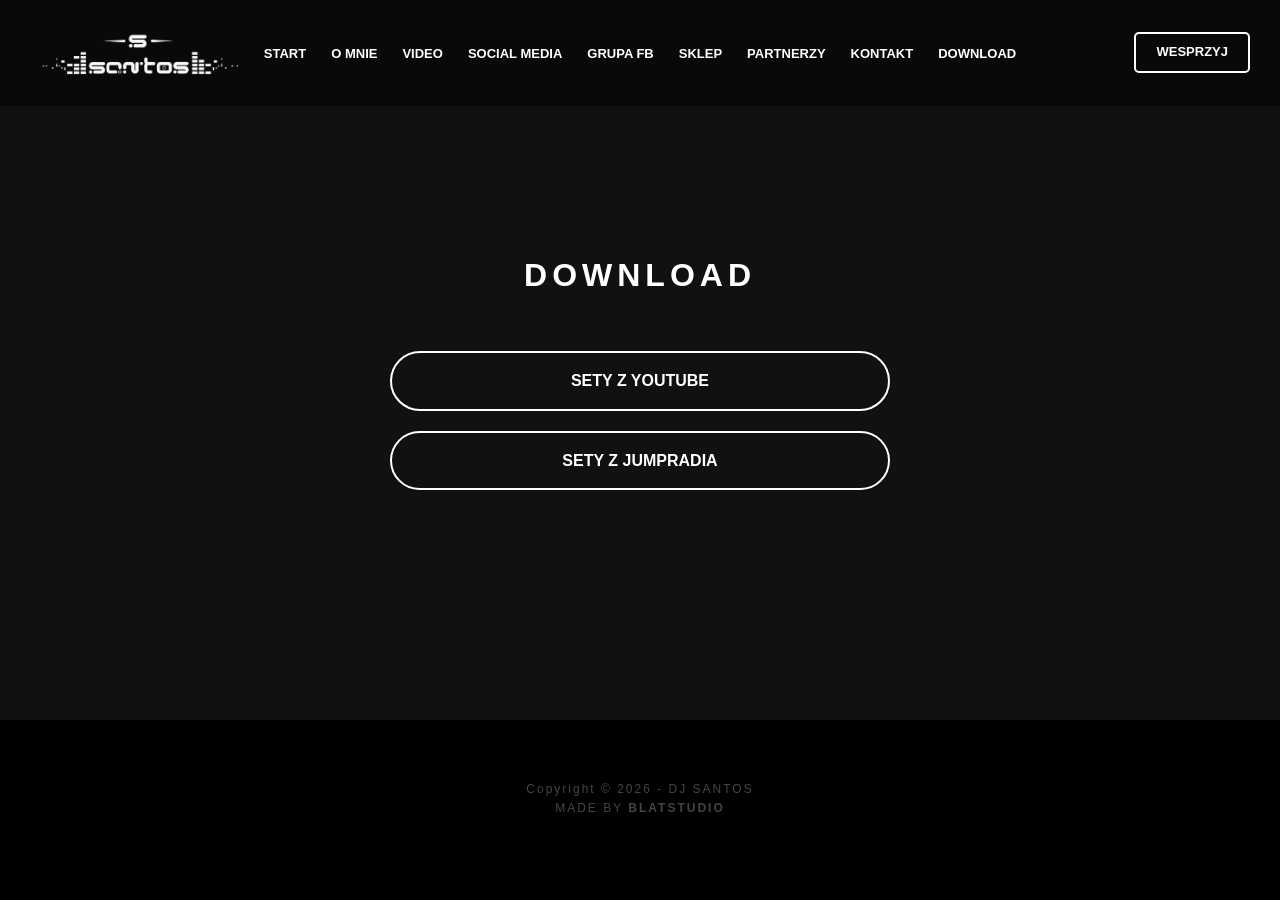
<file: download.html>
<!DOCTYPE html>
<html lang="pl">
<head>
    <meta charset="UTF-8">
    <meta name="viewport" content="width=device-width, initial-scale=1.0">
    <title>DJ Santos - Download</title>
    <link rel="stylesheet" href="https://cdnjs.cloudflare.com/ajax/libs/font-awesome/6.0.0/css/all.min.css">
    <link rel="stylesheet" href="style.css">
    <link rel="icon" type="image/png" href="img/logoicon.png">
</head>
<body>

    <div id="preloader">
        <img src="img/logo.png" alt="Logo" class="loader-logo">
    </div>

    <nav>
        <div class="nav-container">
            <div class="nav-left">
                <a href="index.html#hero"><img src="img/logo.png" alt="DJ Santos Logo" class="nav-logo"></a>
            </div>
            
            <button class="menu-toggle" aria-label="Otwórz menu">
                <i class="fa-solid fa-bars"></i>
            </button>

            <ul class="nav-links">
                <li class="mobile-only">
                    <img src="img/logo2.png" alt="DJ Santos Logo" class="mobile-menu-logo">
                </li>
                
                <li><a href="index.html">Start</a></li>
                <li><a href="index.html#o-mnie">O mnie</a></li>
                <li><a href="index.html#video">Video</a></li>
                <li><a href="index.html#social-media">Social Media</a></li>
                <li><a href="index.html#grupa-fb">Grupa FB</a></li>
                <li><a href="index.html#sklep">Sklep</a></li>
                <li><a href="index.html#partnerzy">Partnerzy</a></li>
                <li><a href="index.html#kontakt">Kontakt</a></li>
                <li><a href="download.html">Download</a></li>
                
                <li class="mobile-only">
                    <a href="https://www.paymedia.pl/santos" class="btn-donate-nav" target="_blank">Wesprzyj</a>
                </li>
                
                <li class="mobile-only">
                    <a href="https://www.youtube.com/@santosmix/" target="_blank" class="btn-live-mobile">SPRAWDŹ YOUTUBE</a>
                </li>
            </ul>

            <div class="nav-right-desktop">
                <a href="https://www.paymedia.pl/santos" class="btn-donate-nav" target="_blank">Wesprzyj</a>
            </div>
        </div>
    </nav>

    <section id="download" style="padding-top: 150px; padding-bottom: 100px; min-height: 80vh; background-color: #111;">
        <div class="container">
            <h2 class="section-title">DOWNLOAD</h2>
            
            <div style="display: flex; flex-direction: column; align-items: center; gap: 20px; max-width: 500px; margin: 0 auto;">
                
                <a href="downloadyt.html" class="btn-buy" style="width: 100%; justify-content: center; text-decoration: none;">SETY Z YOUTUBE</a>
                <a href="downloadjr.html" class="btn-buy" style="width: 100%; justify-content: center; text-decoration: none;">SETY Z JUMPRADIA</a>

            </div>
        </div>
    </section>

    <footer>
        <p>Copyright &copy; 2026 - DJ SANTOS</p>
        <p>MADE BY <a href="https://blatstudio.pl/" target="_blank" class="footer-link"><span class="part-blat">BLAT</span><span class="part-studio">STUDIO</span></a></p>
    </footer>

    <script src="script.js"></script>
</body>
</html>
</file>
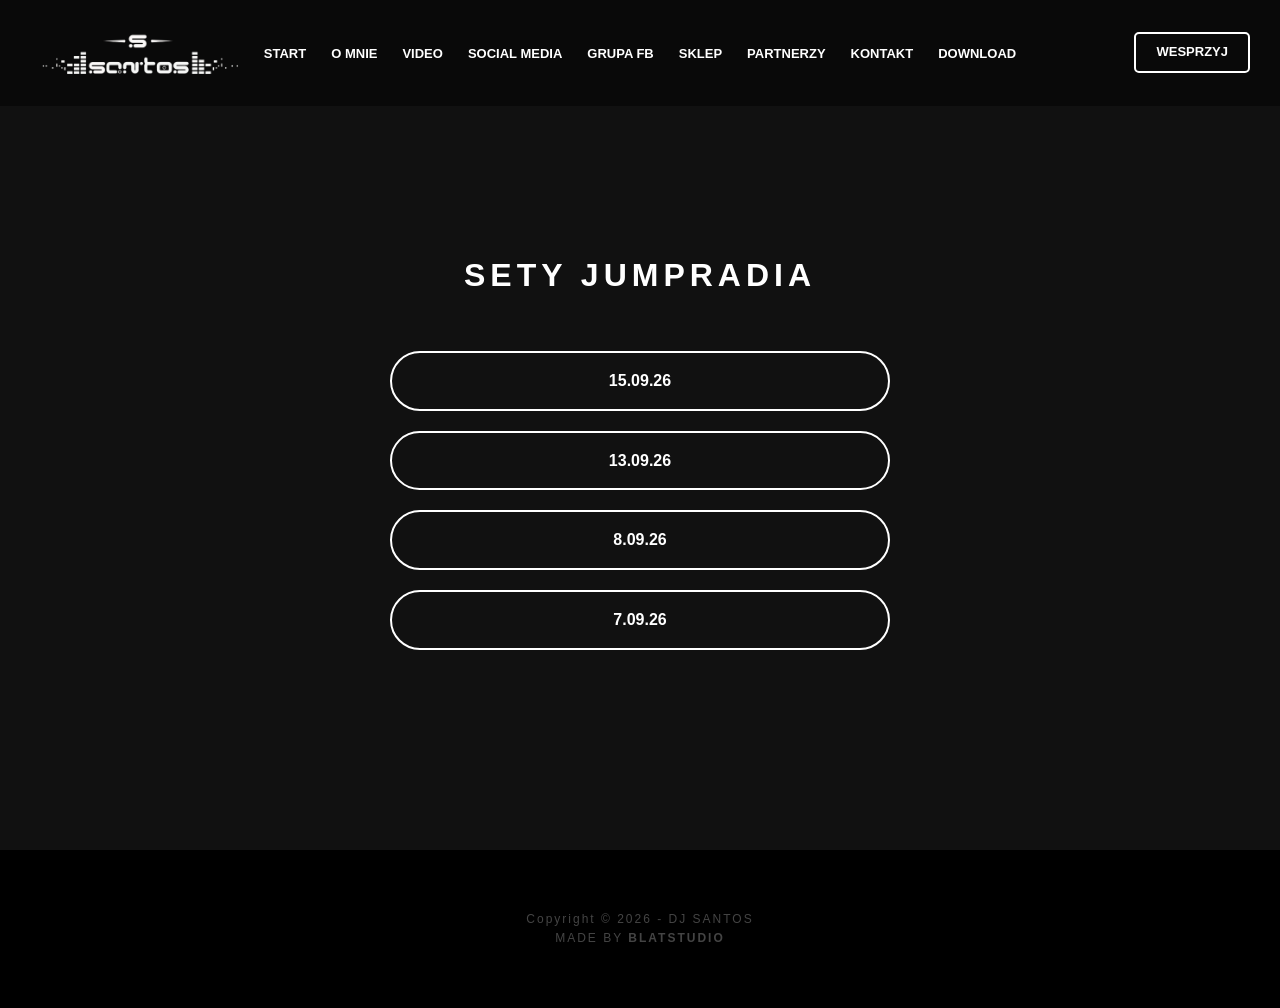
<file: downloadJR.html>
<!DOCTYPE html>
<html lang="pl">
<head>
    <meta charset="UTF-8">
    <meta name="viewport" content="width=device-width, initial-scale=1.0">
    <title>DJ Santos - Download</title>
    <link rel="stylesheet" href="https://cdnjs.cloudflare.com/ajax/libs/font-awesome/6.0.0/css/all.min.css">
    <link rel="stylesheet" href="style.css">
    <link rel="icon" type="image/png" href="img/logoicon.png">
</head>
<body>

    <div id="preloader">
        <img src="img/logo.png" alt="Logo" class="loader-logo">
    </div>

    <nav>
        <div class="nav-container">
            <div class="nav-left">
                <a href="index.html#hero"><img src="img/logo.png" alt="DJ Santos Logo" class="nav-logo"></a>
            </div>
            
            <button class="menu-toggle" aria-label="Otwórz menu">
                <i class="fa-solid fa-bars"></i>
            </button>

            <ul class="nav-links">
                <li class="mobile-only">
                    <img src="img/logo2.png" alt="DJ Santos Logo" class="mobile-menu-logo">
                </li>
                
                <li><a href="index.html">Start</a></li>
                <li><a href="index.html#o-mnie">O mnie</a></li>
                <li><a href="index.html#video">Video</a></li>
                <li><a href="index.html#social-media">Social Media</a></li>
                <li><a href="index.html#grupa-fb">Grupa FB</a></li>
                <li><a href="index.html#sklep">Sklep</a></li>
                <li><a href="index.html#partnerzy">Partnerzy</a></li>
                <li><a href="index.html#kontakt">Kontakt</a></li>
                <li><a href="download.html">Download</a></li>
                
                <li class="mobile-only">
                    <a href="https://www.paymedia.pl/santos" class="btn-donate-nav" target="_blank">Wesprzyj</a>
                </li>
                
                <li class="mobile-only">
                    <a href="https://www.youtube.com/@santosmix/" target="_blank" class="btn-live-mobile">SPRAWDŹ YOUTUBE</a>
                </li>
            </ul>

            <div class="nav-right-desktop">
                <a href="https://www.paymedia.pl/santos" class="btn-donate-nav" target="_blank">Wesprzyj</a>
            </div>
        </div>
    </nav>

    <section id="download" style="padding-top: 150px; padding-bottom: 100px; min-height: 80vh; background-color: #111;">
        <div class="container">
            <h2 class="section-title">SETY JUMPRadia</h2>
            
            <div style="display: flex; flex-direction: column; align-items: center; gap: 20px; max-width: 500px; margin: 0 auto;">
                <a href="https://megawrzuta.pl/4dqf4hlp" class="btn-buy" target="_blank" style="width: 100%; justify-content: center; text-decoration: none;">15.09.26</a>
                <a href="https://megawrzuta.pl/y9xqhoa8" class="btn-buy" target="_blank" style="width: 100%; justify-content: center; text-decoration: none;">13.09.26</a>
                <a href="https://megawrzuta.pl/v8hahzik" class="btn-buy" target="_blank" style="width: 100%; justify-content: center; text-decoration: none;">8.09.26</a>
                <a href="https://megawrzuta.pl/jp5gt6jf" class="btn-buy" target="_blank" style="width: 100%; justify-content: center; text-decoration: none;">7.09.26</a>
                

            </div>
        </div>
    </section>

    <footer>
        <p>Copyright &copy; 2026 - DJ SANTOS</p>
        <p>MADE BY <a href="https://blatstudio.pl/" target="_blank" class="footer-link"><span class="part-blat">BLAT</span><span class="part-studio">STUDIO</span></a></p>
    </footer>

    <script src="script.js"></script>
</body>
</html>
</file>
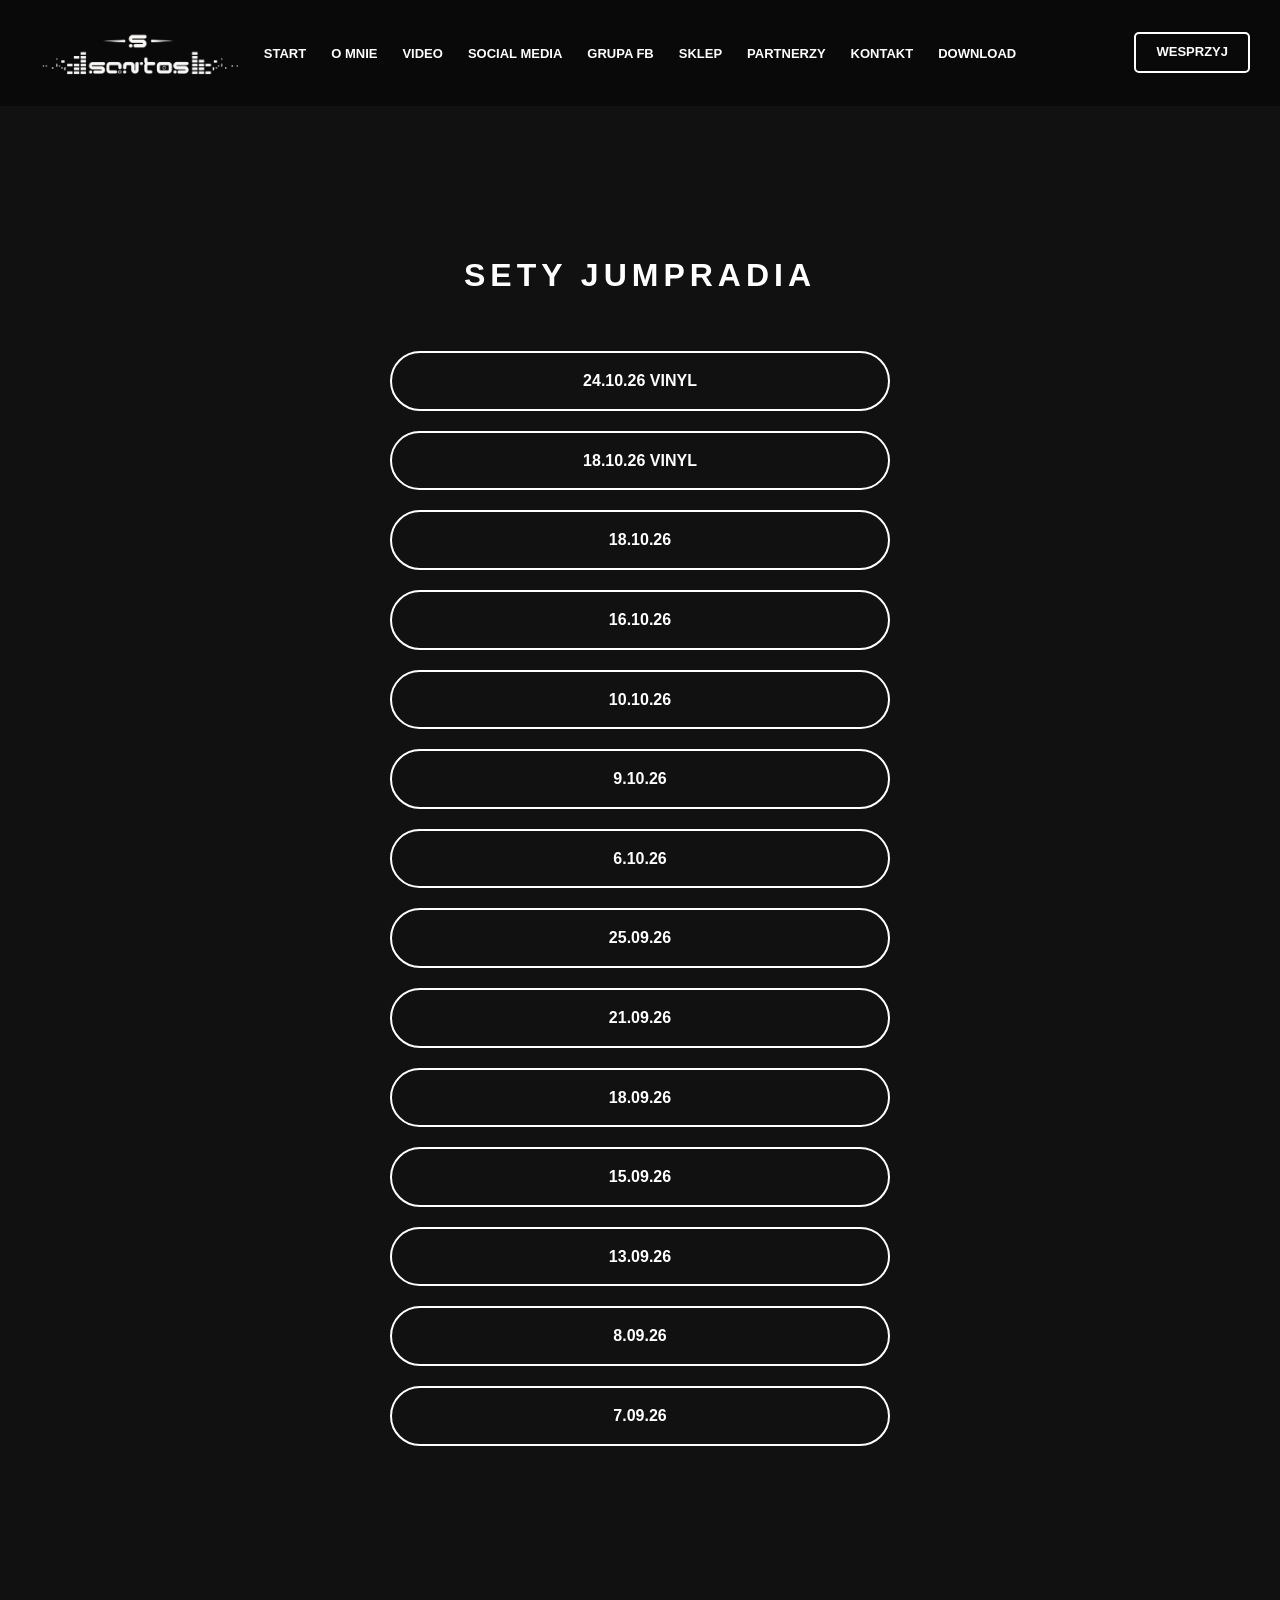
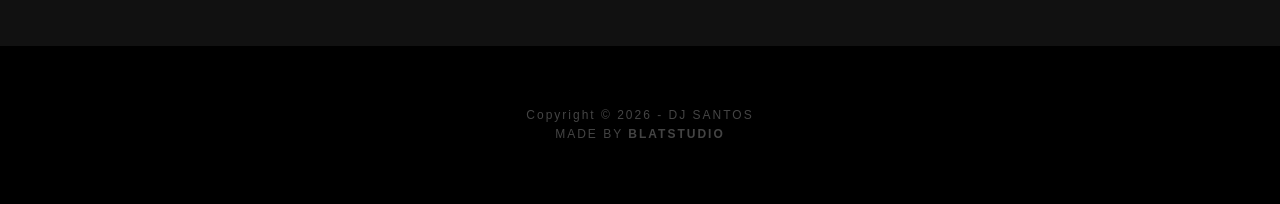
<file: downloadjr.html>
<!DOCTYPE html>
<html lang="pl">
<head>
    <meta charset="UTF-8">
    <meta name="viewport" content="width=device-width, initial-scale=1.0">
    <title>DJ Santos - Download</title>
    <link rel="stylesheet" href="https://cdnjs.cloudflare.com/ajax/libs/font-awesome/6.0.0/css/all.min.css">
    <link rel="stylesheet" href="style.css">
    <link rel="icon" type="image/png" href="img/logoicon.png">
</head>
<body>

    <div id="preloader">
        <img src="img/logo.png" alt="Logo" class="loader-logo">
    </div>

    <nav>
        <div class="nav-container">
            <div class="nav-left">
                <a href="index.html#hero"><img src="img/logo.png" alt="DJ Santos Logo" class="nav-logo"></a>
            </div>
            
            <button class="menu-toggle" aria-label="Otwórz menu">
                <i class="fa-solid fa-bars"></i>
            </button>

            <ul class="nav-links">
                <li class="mobile-only">
                    <img src="img/logo2.png" alt="DJ Santos Logo" class="mobile-menu-logo">
                </li>
                
                <li><a href="index.html">Start</a></li>
                <li><a href="index.html#o-mnie">O mnie</a></li>
                <li><a href="index.html#video">Video</a></li>
                <li><a href="index.html#social-media">Social Media</a></li>
                <li><a href="index.html#grupa-fb">Grupa FB</a></li>
                <li><a href="index.html#sklep">Sklep</a></li>
                <li><a href="index.html#partnerzy">Partnerzy</a></li>
                <li><a href="index.html#kontakt">Kontakt</a></li>
                <li><a href="download.html">Download</a></li>
                
                <li class="mobile-only">
                    <a href="https://www.paymedia.pl/santos" class="btn-donate-nav" target="_blank">Wesprzyj</a>
                </li>
                
                <li class="mobile-only">
                    <a href="https://www.youtube.com/@santosmix/" target="_blank" class="btn-live-mobile">SPRAWDŹ YOUTUBE</a>
                </li>
            </ul>

            <div class="nav-right-desktop">
                <a href="https://www.paymedia.pl/santos" class="btn-donate-nav" target="_blank">Wesprzyj</a>
            </div>
        </div>
    </nav>

    <section id="download" style="padding-top: 150px; padding-bottom: 100px; min-height: 80vh; background-color: #111;">
        <div class="container">
            <h2 class="section-title">SETY JUMPRadia</h2>
            
            <div style="display: flex; flex-direction: column; align-items: center; gap: 20px; max-width: 500px; margin: 0 auto;">
                <a href="https://megawrzuta.pl/gr9hsp5l/" class="btn-buy" target="_blank" style="width: 100%; justify-content: center; text-decoration: none;">24.10.26 VINYL</a>
                <a href="https://megawrzuta.pl/7id2le4x" class="btn-buy" target="_blank" style="width: 100%; justify-content: center; text-decoration: none;">18.10.26 VINYL</a>
                <a href="https://megawrzuta.pl/qgmhyr8t" class="btn-buy" target="_blank" style="width: 100%; justify-content: center; text-decoration: none;">18.10.26</a>
                <a href="https://megawrzuta.pl/m4zguagb/" class="btn-buy" target="_blank" style="width: 100%; justify-content: center; text-decoration: none;">16.10.26</a>
                <a href="https://megawrzuta.pl/csbndnom" class="btn-buy" target="_blank" style="width: 100%; justify-content: center; text-decoration: none;">10.10.26</a>
                <a href="https://megawrzuta.pl/cvghdkvq" class="btn-buy" target="_blank" style="width: 100%; justify-content: center; text-decoration: none;">9.10.26</a>
                <a href="https://megawrzuta.pl/0anewo0h" class="btn-buy" target="_blank" style="width: 100%; justify-content: center; text-decoration: none;">6.10.26</a>
                <a href="https://megawrzuta.pl/2vnzp9zh" class="btn-buy" target="_blank" style="width: 100%; justify-content: center; text-decoration: none;">25.09.26</a>
                <a href="https://megawrzuta.pl/9xs0rvid" class="btn-buy" target="_blank" style="width: 100%; justify-content: center; text-decoration: none;">21.09.26</a>
                <a href="https://megawrzuta.pl/lf3uxgxy/" class="btn-buy" target="_blank" style="width: 100%; justify-content: center; text-decoration: none;">18.09.26</a>
                <a href="https://megawrzuta.pl/4dqf4hlp" class="btn-buy" target="_blank" style="width: 100%; justify-content: center; text-decoration: none;">15.09.26</a>
                <a href="https://megawrzuta.pl/y9xqhoa8" class="btn-buy" target="_blank" style="width: 100%; justify-content: center; text-decoration: none;">13.09.26</a>
                <a href="https://megawrzuta.pl/v8hahzik" class="btn-buy" target="_blank" style="width: 100%; justify-content: center; text-decoration: none;">8.09.26</a>
                <a href="https://megawrzuta.pl/jp5gt6jf" class="btn-buy" target="_blank" style="width: 100%; justify-content: center; text-decoration: none;">7.09.26</a>
                

            </div>
        </div>
    </section>

    <footer>
        <p>Copyright &copy; 2026 - DJ SANTOS</p>
        <p>MADE BY <a href="https://blatstudio.pl/" target="_blank" class="footer-link"><span class="part-blat">BLAT</span><span class="part-studio">STUDIO</span></a></p>
    </footer>

    <script src="script.js"></script>
</body>
</html>
</file>
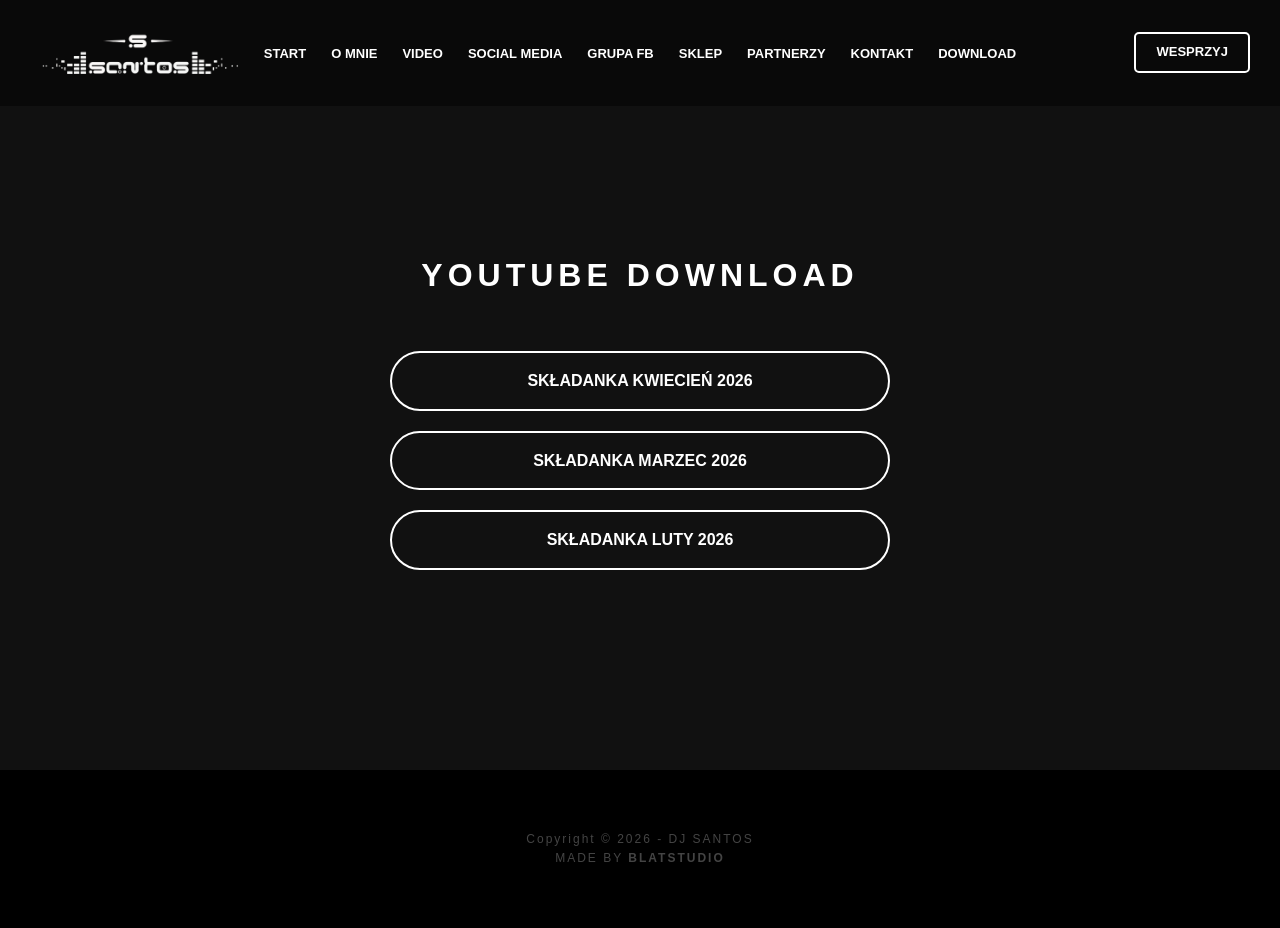
<file: downloadyt.html>
<!DOCTYPE html>
<html lang="pl">
<head>
    <meta charset="UTF-8">
    <meta name="viewport" content="width=device-width, initial-scale=1.0">
    <title>DJ Santos - Download</title>
    <link rel="stylesheet" href="https://cdnjs.cloudflare.com/ajax/libs/font-awesome/6.0.0/css/all.min.css">
    <link rel="stylesheet" href="style.css">
    <link rel="icon" type="image/png" href="img/logoicon.png">
</head>
<body>

    <div id="preloader">
        <img src="img/logo.png" alt="Logo" class="loader-logo">
    </div>

    <nav>
        <div class="nav-container">
            <div class="nav-left">
                <a href="index.html#hero"><img src="img/logo.png" alt="DJ Santos Logo" class="nav-logo"></a>
            </div>
            
            <button class="menu-toggle" aria-label="Otwórz menu">
                <i class="fa-solid fa-bars"></i>
            </button>

            <ul class="nav-links">
                <li class="mobile-only">
                    <img src="img/logo2.png" alt="DJ Santos Logo" class="mobile-menu-logo">
                </li>
                
                <li><a href="index.html">Start</a></li>
                <li><a href="index.html#o-mnie">O mnie</a></li>
                <li><a href="index.html#video">Video</a></li>
                <li><a href="index.html#social-media">Social Media</a></li>
                <li><a href="index.html#grupa-fb">Grupa FB</a></li>
                <li><a href="index.html#sklep">Sklep</a></li>
                <li><a href="index.html#partnerzy">Partnerzy</a></li>
                <li><a href="index.html#kontakt">Kontakt</a></li>
                <li><a href="download.html">Download</a></li>
                
                <li class="mobile-only">
                    <a href="https://www.paymedia.pl/santos" class="btn-donate-nav" target="_blank">Wesprzyj</a>
                </li>
                
                <li class="mobile-only">
                    <a href="https://www.youtube.com/@santosmix/" target="_blank" class="btn-live-mobile">SPRAWDŹ YOUTUBE</a>
                </li>
            </ul>

            <div class="nav-right-desktop">
                <a href="https://www.paymedia.pl/santos" class="btn-donate-nav" target="_blank">Wesprzyj</a>
            </div>
        </div>
    </nav>

    <section id="download" style="padding-top: 150px; padding-bottom: 100px; min-height: 80vh; background-color: #111;">
        <div class="container">
            <h2 class="section-title">YOUTUBE DOWNLOAD</h2>
            
            <div style="display: flex; flex-direction: column; align-items: center; gap: 20px; max-width: 500px; margin: 0 auto;">

                
            
                <a href="https://www.easypaste.org/file/9WEN50F4/SKLADANKA.KWIECIEN.2026.mp3?lang=pl" class="btn-buy" target="_blank" style="width: 100%; justify-content: center; text-decoration: none;">SKŁADANKA KWIECIEŃ 2026</a>
                <a href="https://www.easypaste.org/file/4BJZAaxV/11.03.2026.Santos.set.mp3?lang=pl" class="btn-buy" target="_blank" style="width: 100%; justify-content: center; text-decoration: none;">SKŁADANKA MARZEC 2026</a>
                <a href="https://www.easypaste.org/file/lK1UXx0s/Santos.set.Luty.mp3?lang=pl" class="btn-buy" target="_blank" style="width: 100%; justify-content: center; text-decoration: none;">SKŁADANKA LUTY 2026</a>

            </div>
        </div>
    </section>

    <footer>
        <p>Copyright &copy; 2026 - DJ SANTOS</p>
        <p>MADE BY <a href="https://blatstudio.pl/" target="_blank" class="footer-link"><span class="part-blat">BLAT</span><span class="part-studio">STUDIO</span></a></p>
    </footer>

    <script src="script.js"></script>
</body>
</html>
</file>
<file: style.css>
* {
    margin: 0;
    padding: 0;
    box-sizing: border-box;
}

body {
    font-family: 'Arial', sans-serif;
    background-color: #000000;
    color: #ffffff;
    line-height: 1.6;
    scroll-behavior: smooth;
    overflow-x: hidden;
}

#preloader {
    position: fixed;
    top: 0;
    left: 0;
    width: 100%;
    height: 100vh;
    background-color: #000;
    display: flex;
    justify-content: center;
    align-items: center;
    z-index: 9999;
    transition: opacity 0.5s ease, visibility 0.5s ease;
}

.loader-logo {
    width: 250px;
    animation: pulse 2s infinite ease-in-out;
}

@keyframes pulse {
    0% { transform: scale(0.9); opacity: 0.7; }
    50% { transform: scale(1); opacity: 1; }
    100% { transform: scale(0.9); opacity: 0.7; }
}

nav {
    position: fixed;
    top: 0;
    width: 100%;
    background: rgba(8, 8, 8, 0.8); 
    padding: 25px 0; 
    z-index: 1000;
    border-bottom: 1px solid rgba(255, 255, 255, 0);
    backdrop-filter: blur(0px);
    transition: all 0.4s ease;
}

nav.nav-scrolled {
    background: rgba(0, 0, 0, 0.8); 
    padding: 15px 0; 
    border-bottom: 1px solid rgba(255, 255, 255, 0.1);
    backdrop-filter: blur(10px);
}

.nav-container {
    max-width: 1300px;
    margin: 0 auto;
    display: grid;
    grid-template-columns: 1fr auto 1fr;
    align-items: center;
    padding: 0 30px;
}

.nav-logo { 
    height: 55px; 
    transition: transform 0.3s ease, opacity 0.3s ease;
    display: block;
}

.nav-logo:hover { 
    transform: scale(1.1); 
}

.menu-toggle {
    display: none;
    background: none;
    border: none;
    color: #fff;
    font-size: 28px;
    cursor: pointer;
}

.nav-links {
    display: flex;
    list-style: none;
    gap: 25px;
    align-items: center;
    justify-content: center;
}

.nav-right-desktop {
    display: flex;
    justify-content: flex-end;
}

.nav-links li a {
    color: #fff;
    text-decoration: none;
    font-weight: bold;
    text-transform: uppercase;
    font-size: 13px;
    position: relative;
    padding: 5px 0;
    transition: color 0.3s ease;
}

.nav-links li a::after {
    content: '';
    position: absolute;
    width: 0;
    height: 2px;
    bottom: 0;
    left: 0;
    background-color: #fff;
    transition: width 0.3s ease;
}

.nav-links li a:hover { color: #aaa; }
.nav-links li a:hover::after { width: 100%; }

.btn-donate-nav {
    border: 2px solid #fff;
    padding: 8px 20px !important;
    border-radius: 5px;
    text-decoration: none;
    color: #fff;
    font-weight: bold;
    font-size: 13px;
    text-transform: uppercase;
    transition: all 0.3s ease !important;
}

.btn-donate-nav:hover {
    background: #fff;
    color: #000 !important;
    box-shadow: 0 0 15px rgba(255, 255, 255, 0.5);
}

.mobile-only {
    display: none;
}

.hero-section {
    height: 100vh;
    background: linear-gradient(rgba(0,0,0,0.4), rgba(0,0,0,0.7)), url('img/background.png') no-repeat center center/cover;
    display: flex;
    flex-direction: column;
    justify-content: flex-end; 
    align-items: center;
    text-align: center;
    padding-bottom: 80px; 
}

.btn-live-small {
    display: inline-block;
    padding: 15px 35px; 
    background: #fff;
    color: #000;
    text-decoration: none;
    font-weight: 900;
    border-radius: 50px;
    font-size: 14px;
    transition: all 0.4s cubic-bezier(0.175, 0.885, 0.32, 1.275);
    margin-bottom: 20px;
    box-shadow: 0 10px 20px rgba(0,0,0,0.3);
}

.btn-live-small:hover { 
    transform: scale(1.1) translateY(-5px);
    box-shadow: 0 15px 30px rgba(255,255,255,0.2);
}

.container { 
    max-width: 1100px; 
    margin: 0 auto; 
    padding: 100px 20px;
    position: relative;
    z-index: 2;
}

.section-title {
    text-align: center;
    font-size: 32px;
    margin-bottom: 50px;
    letter-spacing: 5px;
    font-weight: 900;
    text-transform: uppercase;
}

section {
    position: relative;
    overflow: hidden;
}

.about-section, .contact-section, .shop-section, .social-section { background-color: #0a0a0a; }
.video-section, .partners-section, .group-section { background-color: #000; }

.about-section::before, 
.video-section::before, 
.partners-section::before, 
.shop-section::before, 
.social-section::before, 
.group-section::before,
.contact-section::before {
    content: "";
    position: absolute;
    top: 0; left: 0; right: 0; bottom: 0;
    pointer-events: none;
    background-image: radial-gradient(rgba(255, 255, 255, 0.8) 0.5px, transparent 0.5px);
    background-size: 35px 35px; 
    z-index: 1;
}

.about-section::before, 
.partners-section::before, 
.social-section::before {
    -webkit-mask-image: 
        radial-gradient(circle at top right, black, transparent 40%),
        radial-gradient(circle at bottom left, black, transparent 40%);
    mask-image: 
        radial-gradient(circle at top right, black, transparent 40%),
        radial-gradient(circle at bottom left, black, transparent 40%);
}

.video-section::before, 
.shop-section::before, 
.contact-section::before {
    -webkit-mask-image: 
        radial-gradient(circle at top left, black, transparent 40%),
        radial-gradient(circle at bottom right, black, transparent 40%);
    mask-image: 
        radial-gradient(circle at top left, black, transparent 40%),
        radial-gradient(circle at bottom right, black, transparent 40%);
}

.group-section::before {
    -webkit-mask-image: radial-gradient(circle at center, black, transparent 70%);
    mask-image: radial-gradient(circle at center, black, transparent 70%);
}

.about-grid { display: flex; gap: 30px; }
.about-box { flex: 1; border-radius: 25px; overflow: hidden; border: 1px solid #222; transition: all 0.5s ease; position: relative; z-index: 3; }
.text-container { background: #111; display: flex; flex-direction: column; justify-content: center; padding: 50px; }

.text-content-wrapper { 
    display: flex; 
    flex-direction: column; 
    align-items: flex-start; 
    gap: 35px; 
    text-align: left; 
}

.text-container:hover { background: #fff; transform: translateY(-10px); }
.text-container:hover p { color: #000; }

.btn-donate-box {
    display: flex; align-items: center; gap: 10px; padding: 15px 35px;
    background: #fff; color: #000; text-decoration: none; font-weight: bold;
    border-radius: 12px; transition: all 0.4s ease;
}

.text-container:hover .btn-donate-box { background: #000; color: #fff; }
.image-container img { width: 100%; height: 100%; object-fit: cover; transition: transform 0.6s ease; }
.image-container:hover img { transform: scale(1.05); }

.video-grid { display: grid; grid-template-columns: 1fr 1fr; gap: 30px; }
.video-item { border-radius: 20px; overflow: hidden; border: 1px solid #222; transition: transform 0.4s ease; }
.video-item:hover { transform: scale(1.02); }
.video-item iframe { width: 100%; aspect-ratio: 16/9; display: block; }

.video-footer {
    text-align: center;
    margin-top: 50px;
}

.btn-more-videos {
    display: inline-block;
    background: transparent;
    color: #fff;
    border: 2px solid #fff;
    padding: 15px 40px;
    text-decoration: none;
    font-weight: bold;
    border-radius: 50px;
    transition: all 0.3s ease;
    text-transform: uppercase;
    font-size: 14px;
    letter-spacing: 1px;
}

.btn-more-videos:hover {
    background: #fff;
    color: #000;
    transform: scale(1.05);
}

.partners-grid { display: flex; justify-content: center; align-items: center; gap: 40px; flex-wrap: wrap; }
.partner-item { 
    width: 280px; 
    height: 120px; 
    display: flex; 
    justify-content: center; 
    align-items: center; 
    background: #111; 
    border-radius: 15px; 
    border: 1px solid #222; 
    padding: 20px; 
    transition: all 0.3s ease; 
    text-decoration: none;
}
.partner-item:hover { transform: translateY(-5px); border-color: #fff; background: #1a1a1a; }
.partner-img { max-width: 100%; max-height: 100%; object-fit: contain; }

.shop-content { 
    display: flex; 
    flex-direction: column; 
    align-items: center; 
    background: #0a0a0a; 
    padding: 60px; 
    border-radius: 30px; 
    border: 1px solid #111; 
    text-align: center; 
    position: relative;
    z-index: 3;
}

.shop-slider {
    display: flex;
    align-items: center;
    justify-content: center;
    gap: 20px;
    width: 100%;
    margin: 30px 0;
}

.slider-image-container {
    max-width: 500px;
    width: 100%;
    overflow: hidden;
    border-radius: 20px;
}

.shop-img { 
    width: 100%; 
    display: block;
    transition: transform 0.5s ease, opacity 0.3s ease; 
}

.shop-img:hover { transform: scale(1.03); }

.slider-btn {
    background: transparent;
    border: 2px solid #fff;
    color: #fff;
    width: 50px;
    height: 50px;
    border-radius: 50%;
    cursor: pointer;
    display: flex;
    align-items: center;
    justify-content: center;
    transition: all 0.3s ease;
    font-size: 18px;
    flex-shrink: 0;
}

.slider-btn:hover {
    background: #fff;
    color: #000;
}

.shop-header h3 { font-size: 24px; margin-bottom: 15px; letter-spacing: 2px; }

.btn-buy { 
    display: inline-flex;
    align-items: center;
    background: transparent; 
    color: #fff; 
    border: 2px solid #fff; 
    padding: 15px 40px; 
    text-decoration: none; 
    font-weight: bold; 
    border-radius: 50px; 
    transition: all 0.3s ease; 
}

.btn-buy:hover { 
    background: #fff; 
    color: #000; 
    transform: scale(1.1); 
}

.social-grid {
    display: grid;
    grid-template-columns: repeat(3, 1fr);
    gap: 30px;
}

.social-card {
    background: #111;
    border: 1px solid #222;
    padding: 50px 30px;
    border-radius: 25px;
    text-align: center;
    text-decoration: none;
    transition: all 0.4s cubic-bezier(0.175, 0.885, 0.32, 1.275);
    display: flex;
    flex-direction: column;
    align-items: center;
}

.social-card i {
    font-size: 50px;
    color: #fff;
    margin-bottom: 20px;
    transition: transform 0.3s ease;
}

.social-card span {
    display: block;
    font-size: 20px;
    font-weight: bold;
    color: #fff;
    letter-spacing: 2px;
    text-transform: uppercase;
}

.social-card p {
    color: #666;
    font-size: 14px;
    margin-top: 5px;
}

.social-card:hover {
    transform: translateY(-15px);
    background: #1a1a1a;
    border-color: #444;
}

.social-card:hover i { transform: scale(1.2); }
.social-card.yt:hover i { color: #FF0000; text-shadow: 0 0 20px rgba(255, 0, 0, 0.4); }
.social-card.tt:hover i { color: #ff0050; text-shadow: 0 0 20px rgba(255, 0, 80, 0.4); }
.social-card.fb:hover i { color: #1877F2; text-shadow: 0 0 20px rgba(24, 119, 242, 0.4); }

.group-box {
    text-align: center;
    background: linear-gradient(145deg, #111111, #050505);
    padding: 60px 40px;
    border-radius: 30px;
    border: 1px solid #1877F2;
    box-shadow: 0 0 30px rgba(24, 119, 242, 0.1);
    transition: transform 0.4s ease;
    position: relative;
    z-index: 3;
}

.group-box:hover {
    transform: translateY(-5px);
    box-shadow: 0 0 40px rgba(24, 119, 242, 0.2);
}

.group-icon {
    font-size: 60px;
    color: #1877F2;
    margin-bottom: 20px;
}

.group-content h3 {
    font-size: 28px;
    margin-bottom: 15px;
    letter-spacing: 2px;
}

.group-content p {
    max-width: 600px;
    margin: 0 auto 30px auto;
    color: #ccc;
}

.btn-group {
    display: inline-flex;
    align-items: center;
    gap: 12px;
    background: #1877F2;
    color: #fff;
    padding: 15px 45px;
    text-decoration: none;
    font-weight: bold;
    border-radius: 50px;
    transition: all 0.3s ease;
    border: 2px solid #1877F2;
}

.btn-group:hover {
    background: transparent;
    color: #1877F2;
    transform: scale(1.05);
}

.contact-box { text-align: center; background: #111; padding: 60px; border-radius: 30px; border: 1px solid #222; }
.contact-box p { margin-bottom: 30px; font-size: 18px; color: #ccc; }
.btn-email { display: inline-flex; align-items: center; gap: 15px; background: transparent; color: #fff; border: 2px solid #fff; padding: 15px 40px; text-decoration: none; font-weight: bold; border-radius: 50px; transition: all 0.3s ease; }
.btn-email:hover { background: #fff; color: #000; transform: scale(1.1); }

footer { text-align: center; padding: 60px; color: #444; font-size: 12px; letter-spacing: 2px; }

.footer-link {
    text-decoration: none;
    color: inherit;
    transition: all 0.3s ease;
    font-weight: bold;
}

.footer-link .part-blat, 
.footer-link .part-studio {
    transition: color 0.3s ease;
}

.footer-link:hover .part-blat {
    color: #ffffff;
}

.footer-link:hover .part-studio {
    color: #ff0000;
}

@media (max-width: 850px) {
    nav { 
        background: rgba(0, 0, 0, 0.95) !important; 
        padding: 15px 0 !important;
    }

    .nav-container { 
        display: flex;
        justify-content: space-between; 
        padding: 0 20px;
    }
    
    .nav-right-desktop {
        display: none;
    }

    .nav-logo { 
        height: 60px; 
        position: relative;
        z-index: 1002;
    }

    .menu-toggle { 
        display: block; 
        position: relative;
        z-index: 1002;
    }

    .mobile-only {
        display: flex;
        flex-direction: column;
        align-items: center;
    }

    .nav-links {
        position: fixed;
        top: 0;
        left: 0;
        width: 100vw;
        height: 100vh;
        background: rgba(10, 10, 10, 0.85);
        backdrop-filter: blur(15px);
        -webkit-backdrop-filter: blur(15px);
        flex-direction: column;
        justify-content: center;
        align-items: center;
        gap: 20px;
        z-index: 1001;
        opacity: 0;
        visibility: hidden;
        transition: opacity 0.4s ease, visibility 0.4s ease;
        display: flex;
    }

    .nav-links.active {
        opacity: 1;
        visibility: visible;
    }

    .mobile-menu-logo {
        height: 90px;
        margin-bottom: 20px;
        filter: drop-shadow(0px 0px 10px rgba(255,255,255,0.2));
    }

    .nav-links li a { 
        font-size: 20px; 
        text-transform: none; 
        font-weight: 700;
        letter-spacing: 1px;
    }

    .nav-links li a::after {
        display: none;
    }

    .btn-donate-nav {
        border: 2px solid #fff;
        padding: 12px 30px !important;
        border-radius: 50px;
        margin-top: 10px;
    }

    .btn-live-mobile {
        display: inline-block;
        border: 2px solid #d10000;
        color: #d10000 !important;
        padding: 12px 30px !important;
        border-radius: 50px;
        font-size: 14px !important;
        text-transform: uppercase !important;
        font-weight: normal !important;
        letter-spacing: 1px;
        transition: all 0.3s ease;
        text-decoration: none;
    }

    .btn-live-mobile:hover {
        background: #d10000;
        color: #ffffff !important;
    }
    
    .about-grid, .video-grid, .social-grid { 
        display: flex; 
        flex-direction: column; 
    }
    
    .about-box, .video-item, .social-card { 
        margin-bottom: 20px; 
        width: 100%;
    }

    .btn-more-videos, .btn-buy, .btn-email, .btn-group {
        padding: 18px 45px;
        font-size: 16px;
        width: 100%;
        max-width: 320px;
        margin: 10px auto;
        display: flex;
        justify-content: center;
    }

    .shop-slider {
        gap: 10px;
    }

    .slider-btn {
        width: 40px;
        height: 40px;
    }
}
</file>
